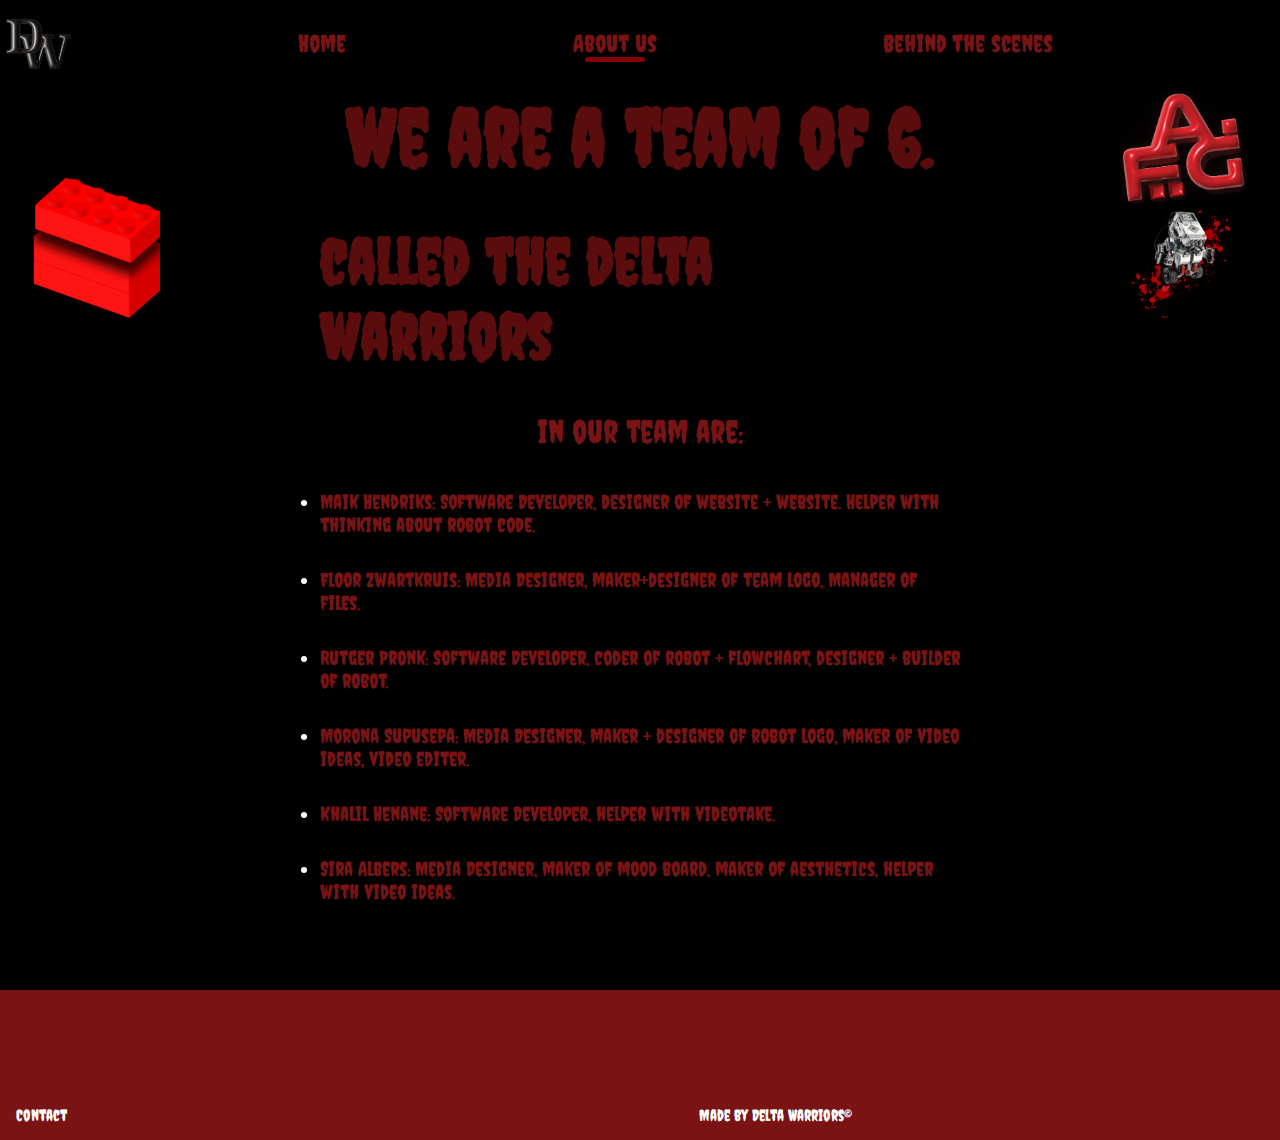
<file: about-us.html>
<!DOCTYPE html>
<html lang="en">
  <head>
    <meta charset="UTF-8" />
    <meta http-equiv="X-UA-Compatible" content="IE=edge" />
    <meta name="viewport" content="width=device-width, initial-scale=1.0" />
    <title>home</title>
    <link rel="icon" href="img/teamlogo test.png" />
    <link rel="stylesheet" href="/css/about-us.css" />
    <link
      href="https://fonts.googleapis.com/css?family=Creepster"
      rel="stylesheet"
    />
  </head>
  <body>
    <header>
      <a class="teamlogo" href="index.html">
        <img src="/img/teamlogo test.png" alt="Oops" />
      </a>
      <nav>
        <a href="index.html">Home</a>
        <div class="box">
          <p>About us</p>
          <div class="underline"></div>
        </div>
        <a href="btsc.html">Behind the scenes</a>
      </nav>
    </header>
    <div class="fagbot"><img src="img/Fag bot.png" alt="" /></div>
    <div class="brick"><img src="img/legobrick.png" alt="" /></div>
    <div class="box1p">
      <h1>we are a team of 6.</h1>
      <h2>called the delta warriors</h2>
      <p class="text">in our team are:</p>
      <ul>
        <li>
          <p>
            Maik Hendriks: Software Developer, designer of website + website.
            Helper with thinking about robot code.
          </p>
        </li>
        <li>
          <p>
            Floor Zwartkruis: Media Designer, maker+designer of team logo,
            Manager of files.
          </p>
        </li>
        <li>
          <p>
            Rutger Pronk: Software Developer, coder of robot + flowchart,
            designer + builder of robot.
          </p>
        </li>
        <li>
          <p>
            Morona Supusepa: Media Designer, maker + designer of robot logo,
            maker of video ideas, video editer.
          </p>
        </li>
        <li>
          <p>Khalil Henane: Software Developer, helper with videotake.</p>
        </li>
        <li>
          <p>
            Sira Albers: Media Designer, maker of mood board, maker of
            aesthetics, helper with video ideas.
          </p>
        </li>
      </ul>
    </div>
    <footer>
      <div class="container">
        <a href="#" class="contact">Contact</a>
        <p>Made by Delta Warriors©</p>
      </div>
    </footer>
  </body>
</html>
</file>
<file: css/about-us.css>
* {
  margin: 0;
  padding: 0;
  box-sizing: border-box;
  font-family: "Creepster";
  text-decoration: none;
  color: #7a1414;
}
body {
  min-height: 100vh;
  background-color: black;
  display: flex;
  flex-direction: column;
  align-items: center;
}
/* width */
::-webkit-scrollbar {
  width: 10px;
}
/* Track */
::-webkit-scrollbar-track {
  background: transparent;
}
/* Handle */
::-webkit-scrollbar-thumb {
  background: #5b0d0d;
  border-radius: 8px;
}
/* Handle on hover */
::-webkit-scrollbar-thumb:hover {
  background: #7a1414;
}

header {
  display: flex;
  min-height: 10vh;
  align-items: center;
  width: 100%;
}
.teamlogo {
  margin-left: 0.5%;
}
.teamlogo img {
  height: 50px;
}
nav {
  display: flex;
  flex-grow: 1;
  justify-content: space-evenly;
  font-size: 1.5rem;
}
.box {
  display: flex;
  flex-direction: column;
  justify-content: baseline;
  align-items: center;
}
.underline {
  width: 60px;
  background-color: #850000;
  height: 5px;
  border-radius: 5px;
}

.fagbot img {
  width: 10vw;
  position: fixed;
  right: 2.5%;
}

.brick img {
  width: 10vw;
  position: fixed;
  left: 2.5%;
}

.box1p {
  display: flex;
  flex-direction: column;
  gap: 2.5rem;
  width: 50%;
  align-items: center;
  height: 100vh;
}
h1 {
  font-size: 5rem;
  color: #5b0d0d;
}
h2 {
  font-size: 4em;
  color: #5b0d0d;
}
.box1p .text {
  font-size: 2rem;
}
ul {
  display: flex;
  flex-direction: column;
  gap: 2rem;
}
li {
  gap: 2rem;
  font-size: 1.25rem;
  color: white;
}

footer {
  width: 100%;
  height: 150px;
  background-color: #7a1414;
  margin-top: auto;
  display: flex;
  align-items: end;
}
.container > * {
  color: white;
}
.container {
  display: flex;
  width: 100%;
  margin-bottom: 1rem;
  margin-left: 1rem;
}
.container a {
  margin-right: 50%;
}
</file>
